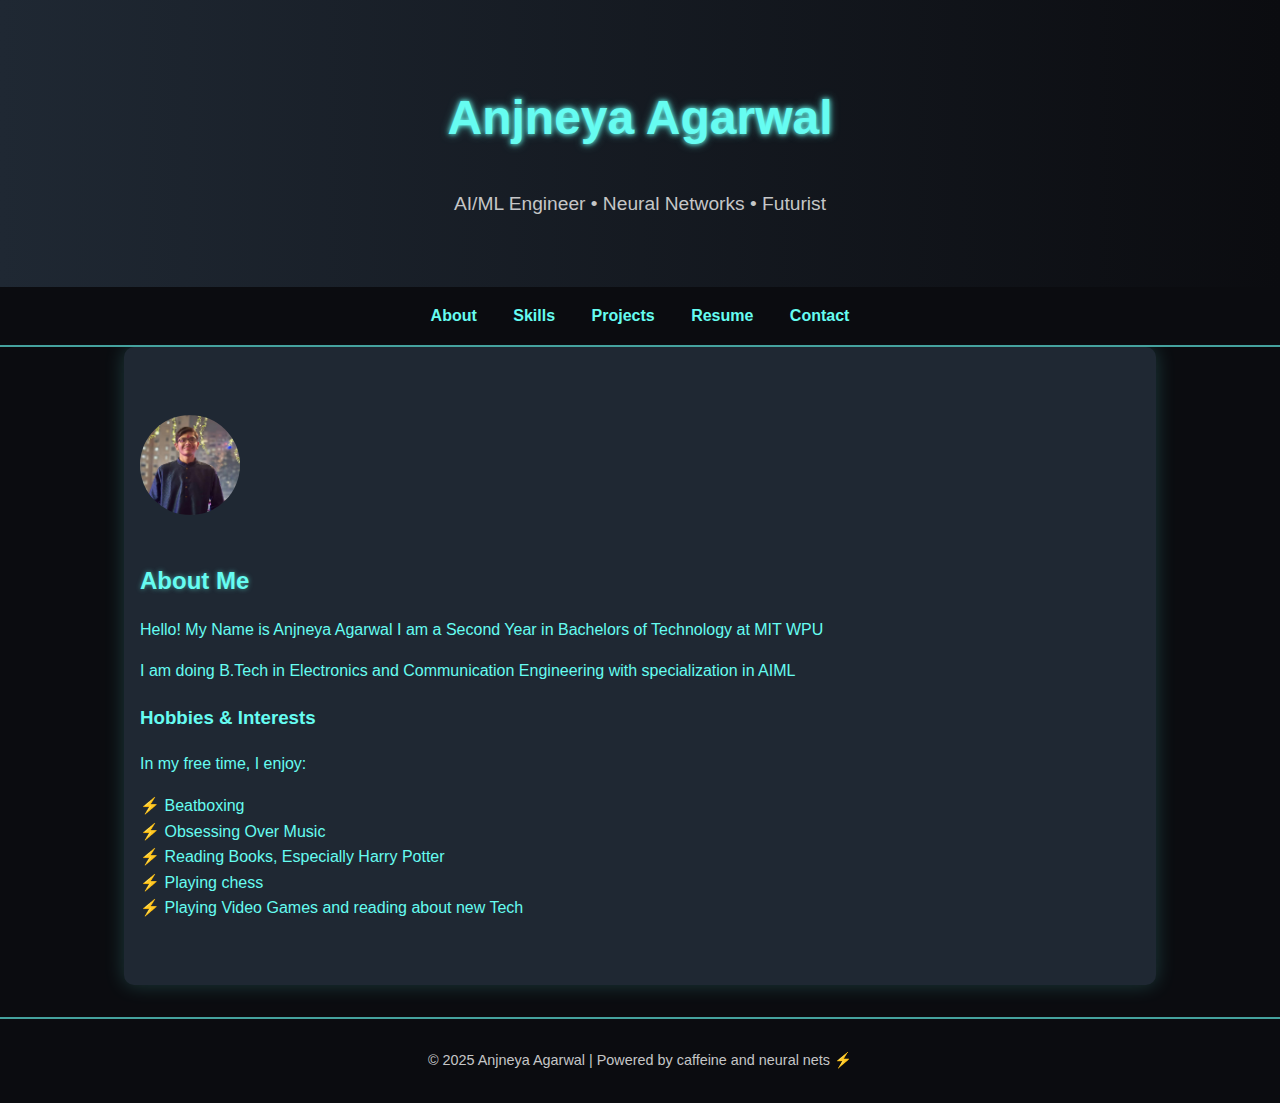
<file: index.html>
<!DOCTYPE html>
<html lang="en">
<head>
  <meta charset="UTF-8" />
  <meta name="viewport" content="width=device-width, initial-scale=1.0"/>
  <title>Home | Anjneya Agarwal</title>
  <link rel="stylesheet" href="styles.css" />
</head>
<body>

  <header>
    <h1 class="glow">Anjneya Agarwal</h1>
    <p>AI/ML Engineer • Neural Networks • Futurist</p>
  </header>

  <nav>
    <a href="about.html">About</a>
    <a href="skills.html">Skills</a>
    <a href="projects.html">Projects</a>
    <a href="resume.html">Resume</a>
    <a href="contact.html">Contact</a>
  </nav>

  <section id="introduction">
    <div class="photo-container">
      <img src="MyPhoto.jpg" alt="Anjneya Agarwal" class="profile-pic" />
    </div>
    <h2>About Me</h2>
    <p>Hello! My Name is Anjneya Agarwal I am a Second Year in Bachelors of Technology at MIT WPU</p>
    <p>I am doing B.Tech in Electronics and Communication Engineering with specialization in AIML</p>
    <div class="hobbies">
      <h3>Hobbies & Interests</h3>
      <p>
        In my free time, I enjoy:
        <ul>
          <li>Beatboxing</li>
          <li>Obsessing Over Music</li>
          <li>Reading Books, Especially Harry Potter</li>
          <li>Playing chess</li>
          <li>Playing Video Games and reading about new Tech</li>
        </ul>
      </p>
    </div>
  </section>

  <footer>
    <p>© 2025 Anjneya Agarwal | Powered by caffeine and neural nets ⚡</p>
  </footer>

</body>
</html>
</file>
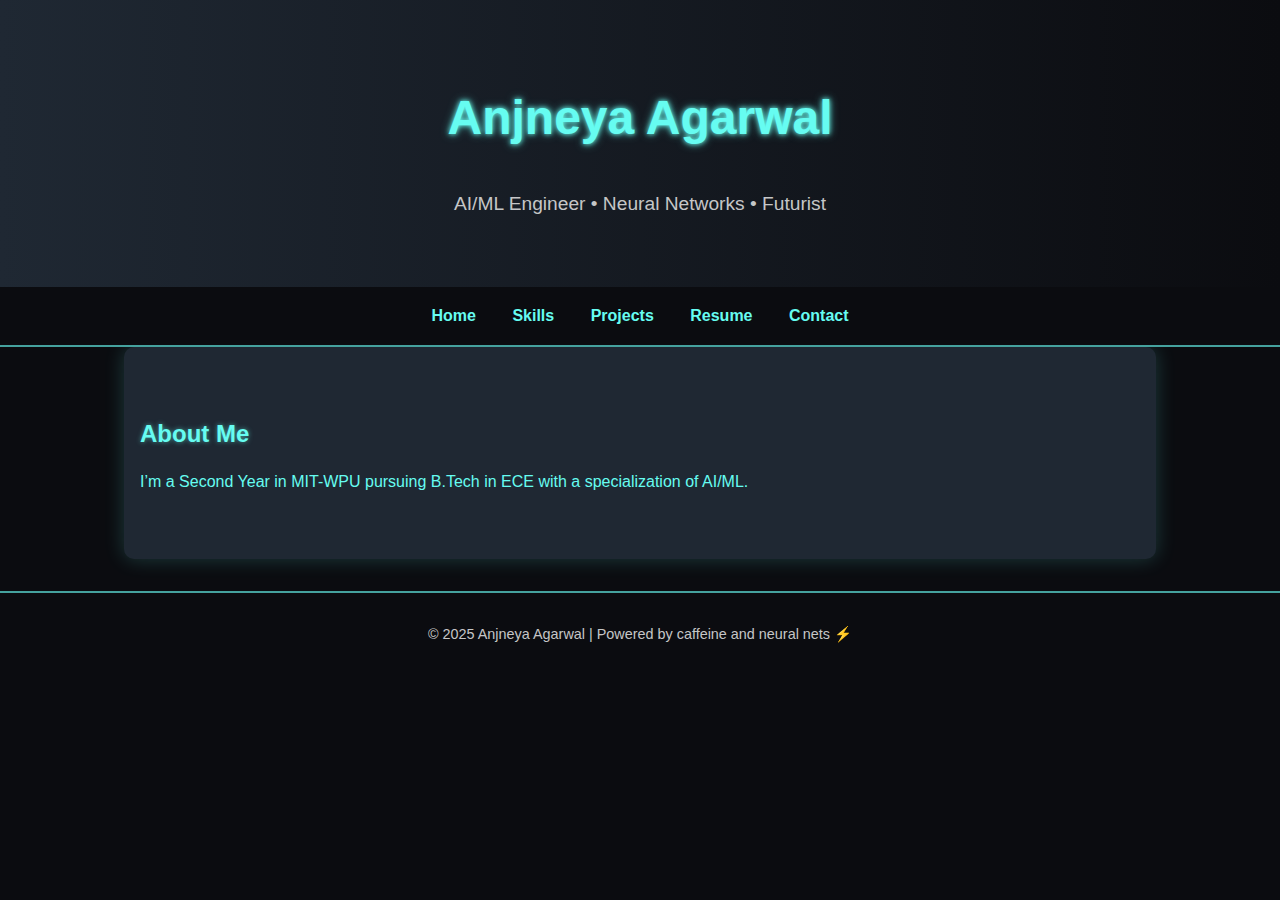
<file: about.html>
<!DOCTYPE html>
<html lang="en">
<head>
  <meta charset="UTF-8" />
  <meta name="viewport" content="width=device-width, initial-scale=1.0"/>
  <title>About | Anjneya Agarwal</title>
  <link rel="stylesheet" href="styles.css" />
</head>
<body>

  <header>
    <h1 class="glow">Anjneya Agarwal</h1>
    <p>AI/ML Engineer • Neural Networks • Futurist</p>
  </header>

  <nav>
    <a href="index.html">Home</a>
    <a href="skills.html">Skills</a>
    <a href="projects.html">Projects</a>
    <a href="resume.html">Resume</a>
    <a href="contact.html">Contact</a>
  </nav>

  <section id="about">
    <h2>About Me</h2>
    <p>I’m a Second Year in MIT-WPU pursuing B.Tech in ECE with a specialization of AI/ML.</p>
  </section>

  <footer>
    <p>© 2025 Anjneya Agarwal | Powered by caffeine and neural nets ⚡</p>
  </footer>

</body>
</html>
</file>
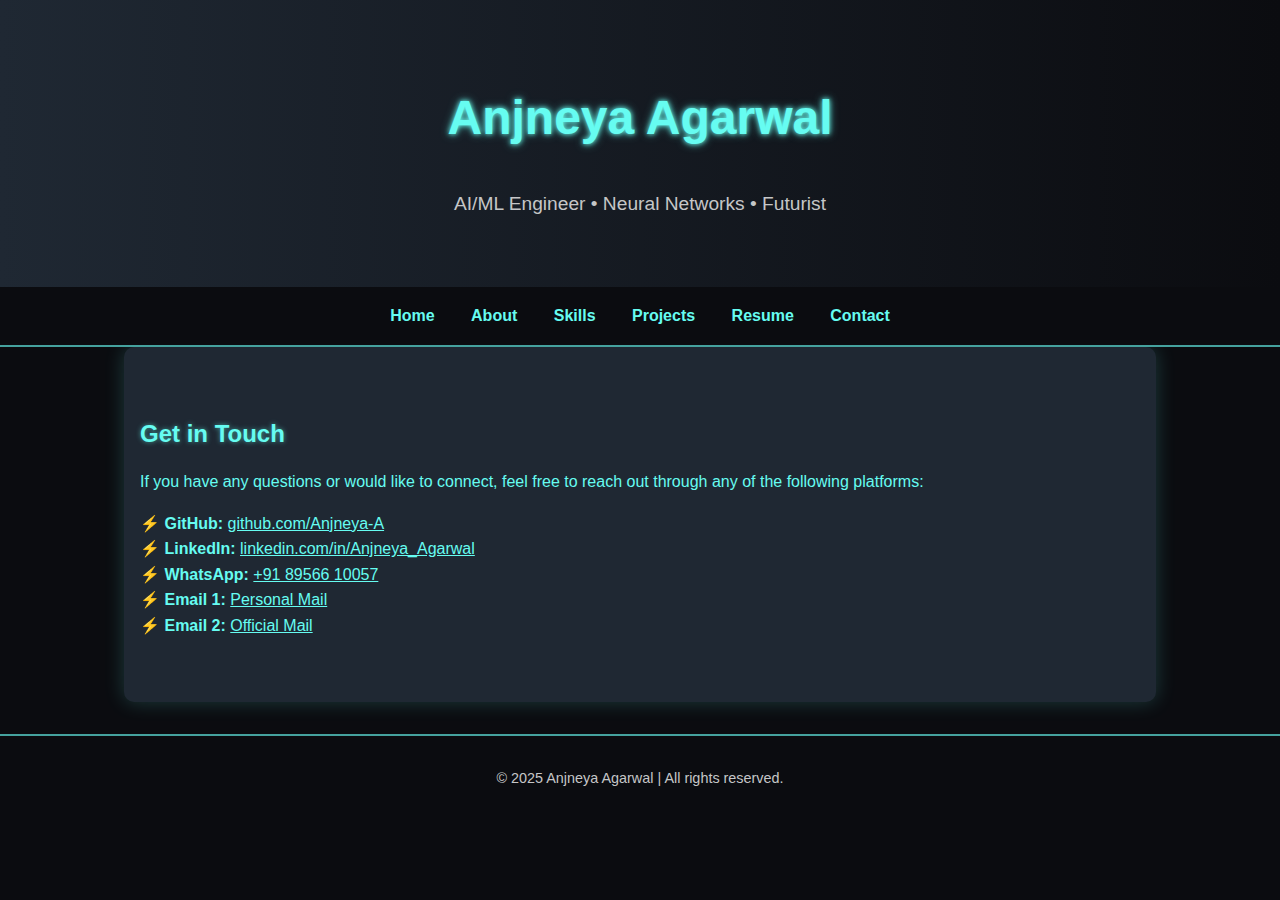
<file: contact.html>
<!DOCTYPE html>
<html lang="en">
<head>
  <meta charset="UTF-8" />
  <meta name="viewport" content="width=device-width, initial-scale=1.0"/>
  <title>Contact | Anjneya Agarwal</title>
  <link rel="stylesheet" href="styles.css" />
</head>
<body>

    <header>
        <h1 class="glow">Anjneya Agarwal</h1>
        <p>AI/ML Engineer • Neural Networks • Futurist</p>
      </header>
    
      <nav>
        <a href="index.html">Home</a>
        <a href="about.html">About</a>
        <a href="skills.html">Skills</a>
        <a href="projects.html">Projects</a>
        <a href="resume.html">Resume</a>
        <a href="contact.html">Contact</a>
      </nav>

  <section id="contact-info">
    <h2>Get in Touch</h2>
    <p>If you have any questions or would like to connect, feel free to reach out through any of the following platforms:</p>

    <ul>
      <li>
        <strong>GitHub:</strong> 
        <a href="https://github.com/Anjneya-A" target="_blank">github.com/Anjneya-A</a>
      </li>
      <li>
        <strong>LinkedIn:</strong> 
        <a href="https://www.linkedin.com/in/anjneya-agarwal-6b4941282" target="_blank">linkedin.com/in/Anjneya_Agarwal</a>
      </li>
      <li>
        <strong>WhatsApp:</strong> 
        <a href="https://wa.me/8956610057" target="_blank">+91 89566 10057</a>
      </li>
      <li>
        <strong>Email 1:</strong> 
        <a href="mailto:anjneya3@gmail.com">Personal Mail</a>
      </li>
      <li>
        <strong>Email 2:</strong> 
        <a href="mailto:anjneya.agarwal@mitwpu.edu.in">Official Mail</a>
      </li>
    </ul>
  </section>

  <footer>
    <p>© 2025 Anjneya Agarwal | All rights reserved.</p>
  </footer>

</body>
</html>
</file>
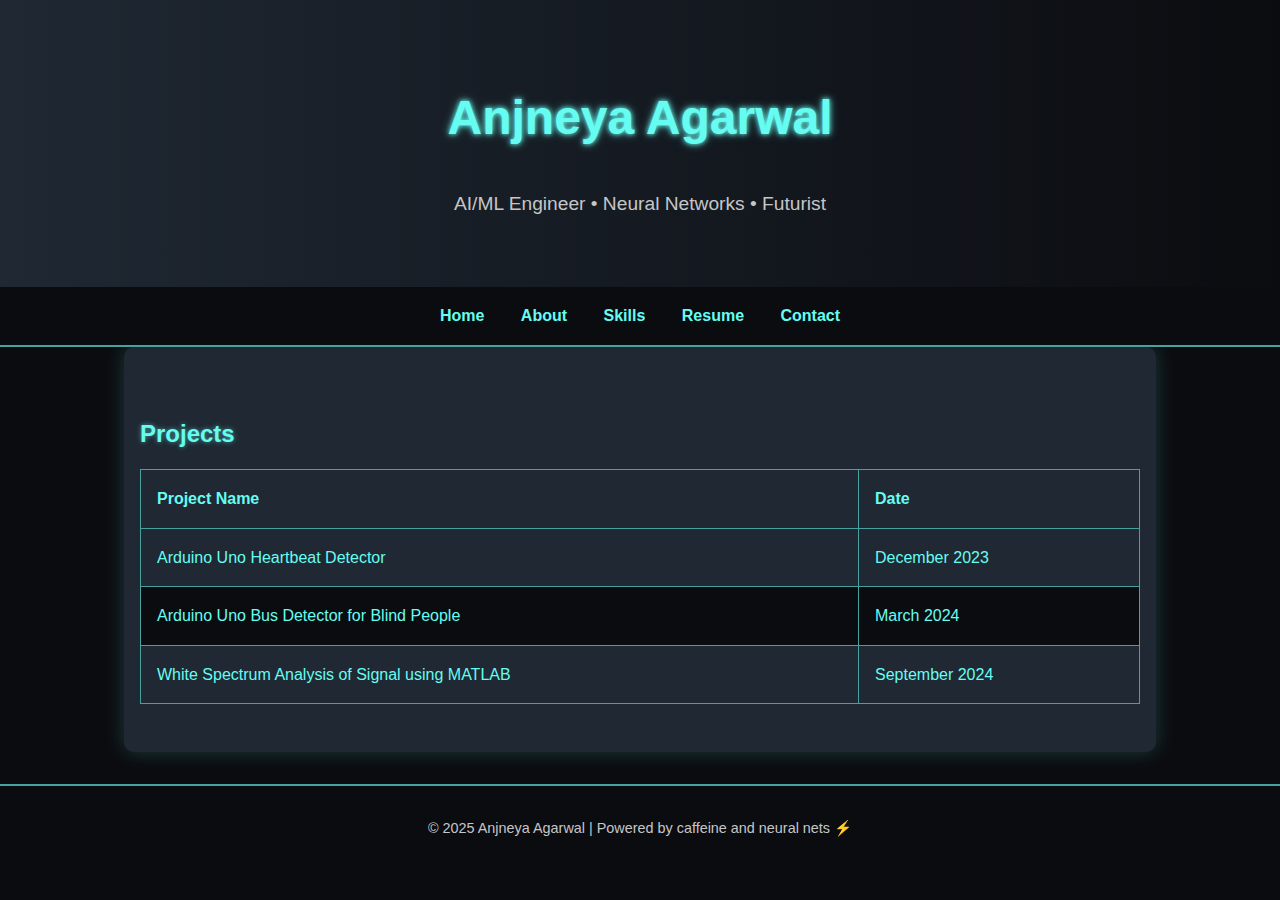
<file: projects.html>
<!DOCTYPE html>
<html lang="en">
<head>
  <meta charset="UTF-8" />
  <meta name="viewport" content="width=device-width, initial-scale=1.0"/>
  <title>Projects | Anjneya Agarwal</title>
  <link rel="stylesheet" href="styles.css" />
</head>
<body>

  <header>
    <h1 class="glow">Anjneya Agarwal</h1>
    <p>AI/ML Engineer • Neural Networks • Futurist</p>
  </header>

  <nav>
    <a href="index.html">Home</a>
    <a href="about.html">About</a>
    <a href="skills.html">Skills</a>
    <a href="resume.html">Resume</a>
    <a href="contact.html">Contact</a>
  </nav>

  <section id="projects">
    <h2>Projects</h2>
    <table>
      <thead>
        <tr>
          <th>Project Name</th>
          <th>Date</th>
        </tr>
      </thead>
      <tbody>
        <tr>
          <td>Arduino Uno Heartbeat Detector</td>
          <td>December 2023</td>
        </tr>
        <tr>
          <td>Arduino Uno Bus Detector for Blind People</td>
          <td>March 2024</td>
        </tr>
        <tr>
          <td>White Spectrum Analysis of Signal using MATLAB</td>
          <td>September 2024</td>
        </tr>
      </tbody>
    </table>
  </section>

  <footer>
    <p>© 2025 Anjneya Agarwal | Powered by caffeine and neural nets ⚡</p>
  </footer>

</body>
</html>
</file>
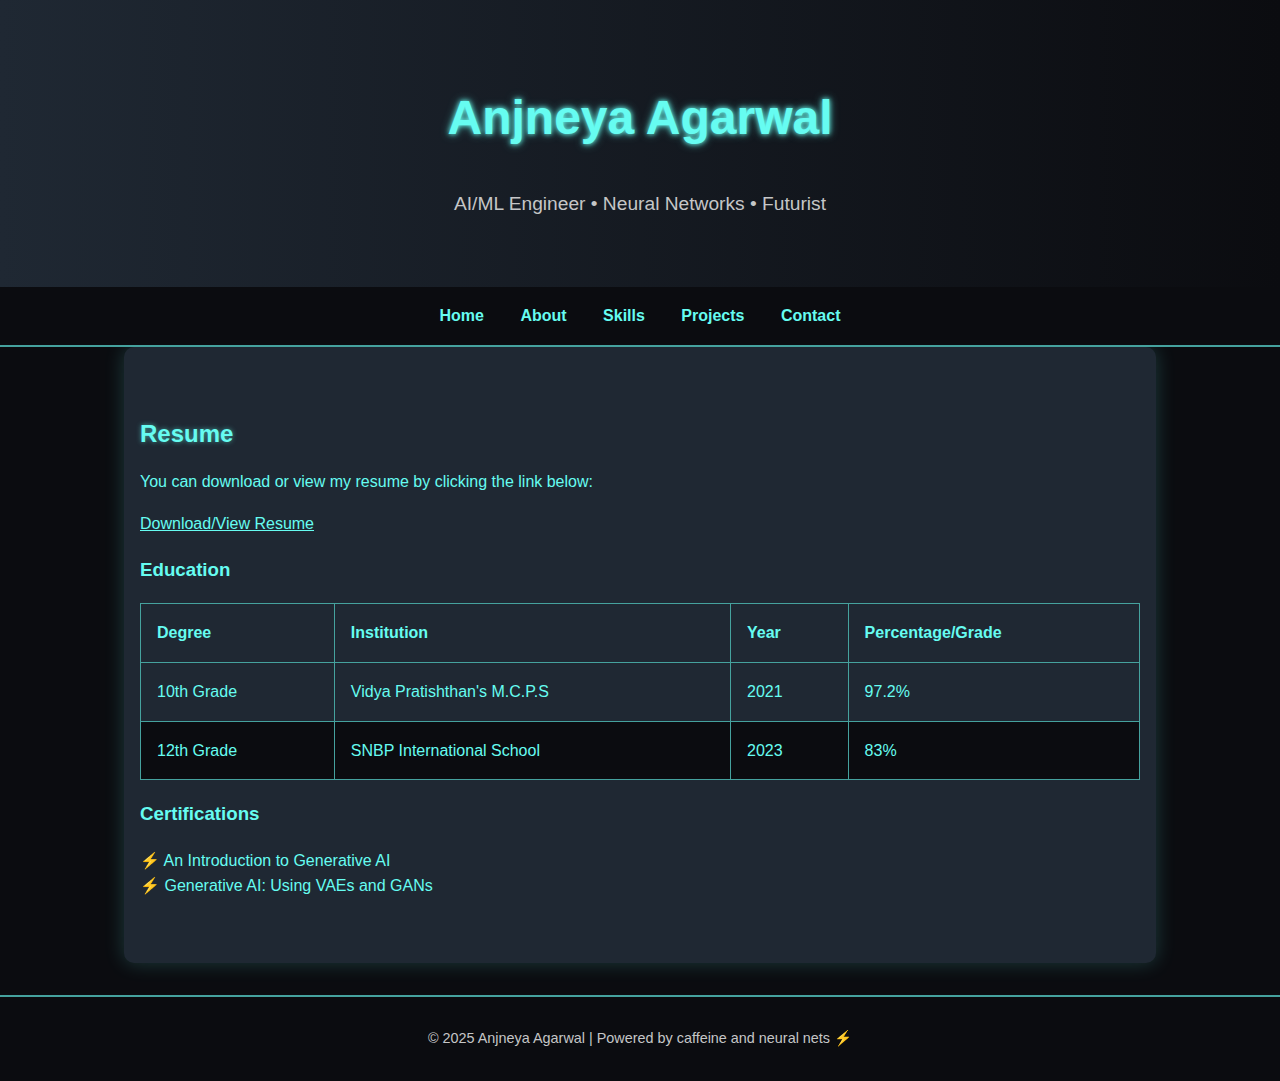
<file: resume.html>
<!DOCTYPE html>
<html lang="en">
<head>
  <meta charset="UTF-8" />
  <meta name="viewport" content="width=device-width, initial-scale=1.0"/>
  <title>Resume | Anjneya Agarwal</title>
  <link rel="stylesheet" href="styles.css" />
</head>
<body>

  <header>
    <h1 class="glow">Anjneya Agarwal</h1>
    <p>AI/ML Engineer • Neural Networks • Futurist</p>
  </header>

  <nav>
    <a href="index.html">Home</a>
    <a href="about.html">About</a>
    <a href="skills.html">Skills</a>
    <a href="projects.html">Projects</a>
    <a href="contact.html">Contact</a>
  </nav>

  <section id="resume">
    <h2>Resume</h2>
    <p>You can download or view my resume by clicking the link below:</p>
    <p>
      <a href="Anjneya Agarwal_Resume.pdf" target="_blank" style="color: #66fcf1; text-decoration: underline;">
        Download/View Resume
      </a>
    </p>
    
    <h3>Education</h3>
    <table>
      <thead>
        <tr>
          <th>Degree</th>
          <th>Institution</th>
          <th>Year</th>
          <th>Percentage/Grade</th>
        </tr>
      </thead>
      <tbody>
        <tr>
          <td>10th Grade</td>
          <td>Vidya Pratishthan's M.C.P.S</td>
          <td>2021</td>
          <td>97.2%</td>
        </tr>
        <tr>
          <td>12th Grade</td>
          <td>SNBP International School</td>
          <td>2023</td>
          <td>83%</td>
        </tr>
      </tbody>
    </table>

    
    <h3>Certifications</h3>
    <ul>
      <li>An Introduction to Generative AI</li>
      <li>Generative AI: Using VAEs and GANs</li>
    </ul>
    
  </section>

  <footer>
    <p>© 2025 Anjneya Agarwal | Powered by caffeine and neural nets ⚡</p>
  </footer>

</body>
</html>
</file>
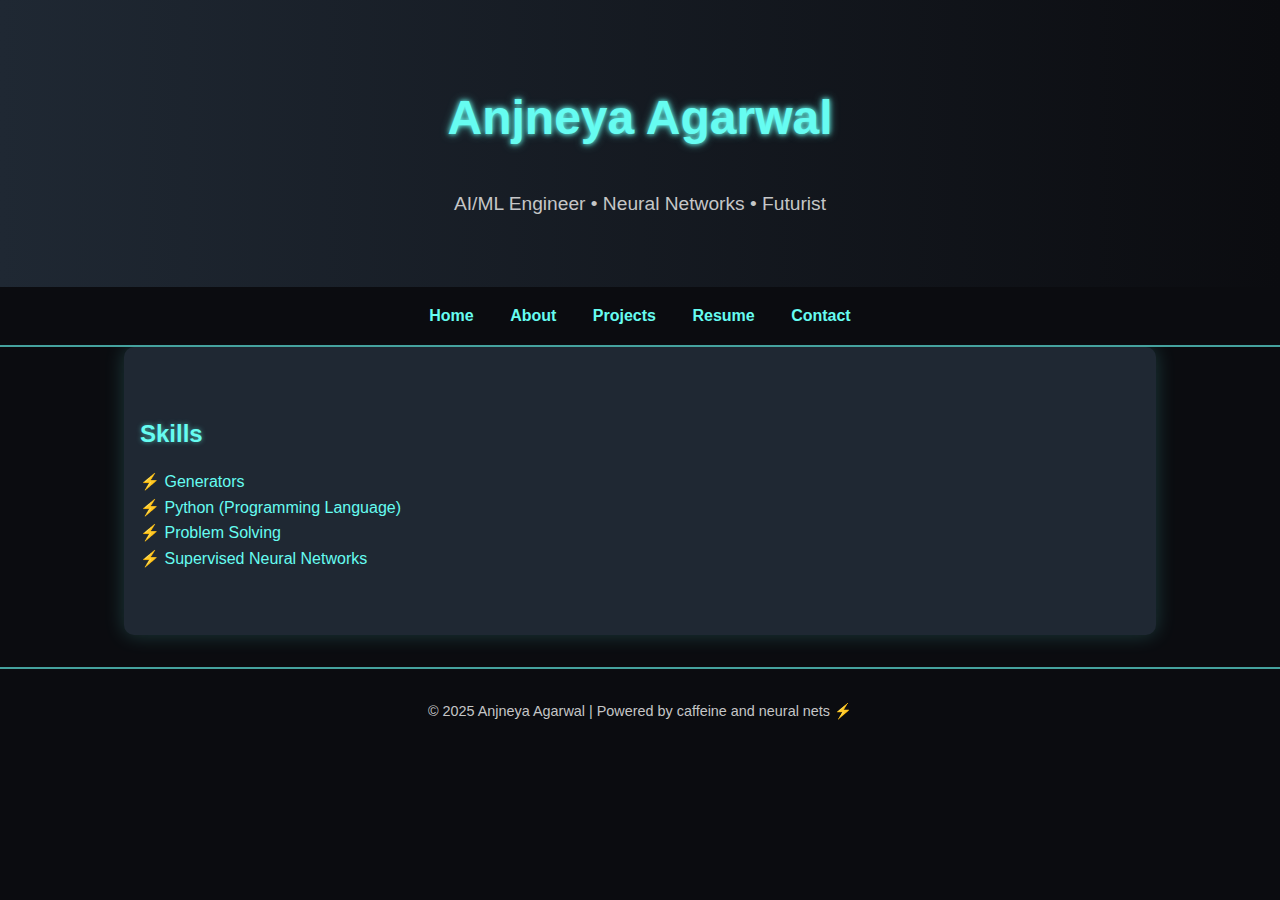
<file: skills.html>
<!DOCTYPE html>
<html lang="en">
<head>
  <meta charset="UTF-8" />
  <meta name="viewport" content="width=device-width, initial-scale=1.0"/>
  <title>Skills | Anjneya Agarwal</title>
  <link rel="stylesheet" href="styles.css" />
</head>
<body>

  <header>
    <h1 class="glow">Anjneya Agarwal</h1>
    <p>AI/ML Engineer • Neural Networks • Futurist</p>
  </header>

  <nav>
    <a href="index.html">Home</a>
    <a href="about.html">About</a>
    <a href="projects.html">Projects</a>
    <a href="resume.html">Resume</a>
    <a href="contact.html">Contact</a>
  </nav>

  <section id="skills">
    <h2>Skills</h2>
    <ul>
      <li>Generators</li>
      <li>Python (Programming Language)</li>
      <li>Problem Solving</li>
      <li>Supervised Neural Networks</li>
    </ul>
  </section>

  <footer>
    <p>© 2025 Anjneya Agarwal | Powered by caffeine and neural nets ⚡</p>
  </footer>

</body>
</html>
</file>
<file: styles.css>
body {
    font-family: 'Orbitron', sans-serif;
    margin: 0;
    padding: 0;
    background-color: #0b0c10;
    color: #66fcf1;
    line-height: 1.6;
    overflow-x: hidden;
  }
  
  header {
    background: linear-gradient(90deg, #1f2833, #0b0c10);
    text-align: center;
    padding: 3rem 1rem;
    box-shadow: 0 0 15px #45a29e;
  }
  
  header h1 {
    font-size: 3rem;
    color: #66fcf1;
    text-shadow: 0 0 10px #45a29e;
  }
  
  header p {
    font-size: 1.2rem;
    color: #c5c6c7;
  }
  
  nav {
    background: #0b0c10;
    padding: 1rem;
    text-align: center;
    position: sticky;
    top: 0;
    z-index: 100;
    border-bottom: 2px solid #45a29e;
  }
  
  nav a {
    color: #66fcf1;
    margin: 0 1rem;
    text-decoration: none;
    font-weight: bold;
    transition: color 0.3s ease, transform 0.3s ease;
  }
  
  nav a:hover {
    color: #ffffff;
    transform: scale(1.1);
  }
  
  section {
    padding: 3rem 1rem;
    max-width: 1000px;
    margin: auto;
    background-color: #1f2833;
    margin-bottom: 2rem;
    border-radius: 10px;
    box-shadow: 0 0 20px rgba(102, 252, 241, 0.2);
    transition: transform 0.3s ease;
  }
  
  section:hover {
    transform: translateY(-5px);
  }
  
  h2 {
    color: #66fcf1;
    margin-bottom: 1rem;
    text-shadow: 0 0 5px #45a29e;
  }
  
  ul {
    list-style: none;
    padding-left: 0;
  }
  
  li::before {
    content: "⚡ ";
    color: #45a29e;
  }
  
  a {
    color: #66fcf1;
  }
  
  footer {
    background: #0b0c10;
    color: #c5c6c7;
    text-align: center;
    padding: 1rem;
    font-size: 0.9rem;
    border-top: 2px solid #45a29e;
  }
  
  .glow {
    color: #66fcf1;
    text-shadow: 0 0 5px #66fcf1, 0 0 10px #45a29e;
  }
  
  @media (max-width: 600px) {
    header h1 {
      font-size: 2rem;
    }
  
    section {
      padding: 2rem 1rem;
    }
  }
  
  /* Table Styles */
  table {
    width: 100%;
    border-collapse: collapse;
    margin-top: 1rem;
  }
  
  th, td {
    padding: 1rem;
    text-align: left;
    border: 1px solid #45a29e;
  }
  
  th {
    background-color: #1f2833;
    color: #66fcf1;
  }
  
  tr:nth-child(even) {
    background-color: #0b0c10;
  }
  
  tr:hover {
    background-color: #45a29e;
    color: #ffffff;
  }
  
  /* Profile Picture Styles */
  .photo-container {
    position: relative;
    display: inline-block;
  }
  
  .profile-pic {
    width: 100px; /* Adjusted size for a smaller image */
    height: auto;
    border-radius: 50%; /* Makes the image circular */
    display: block;
    margin: 20px auto; /* Centers the image */
    position: relative; /* Position relative for the border */
    z-index: 1; /* Ensures the image is above the border */
  }
  
  /* Removed border styles from the photo-container */
</file>
